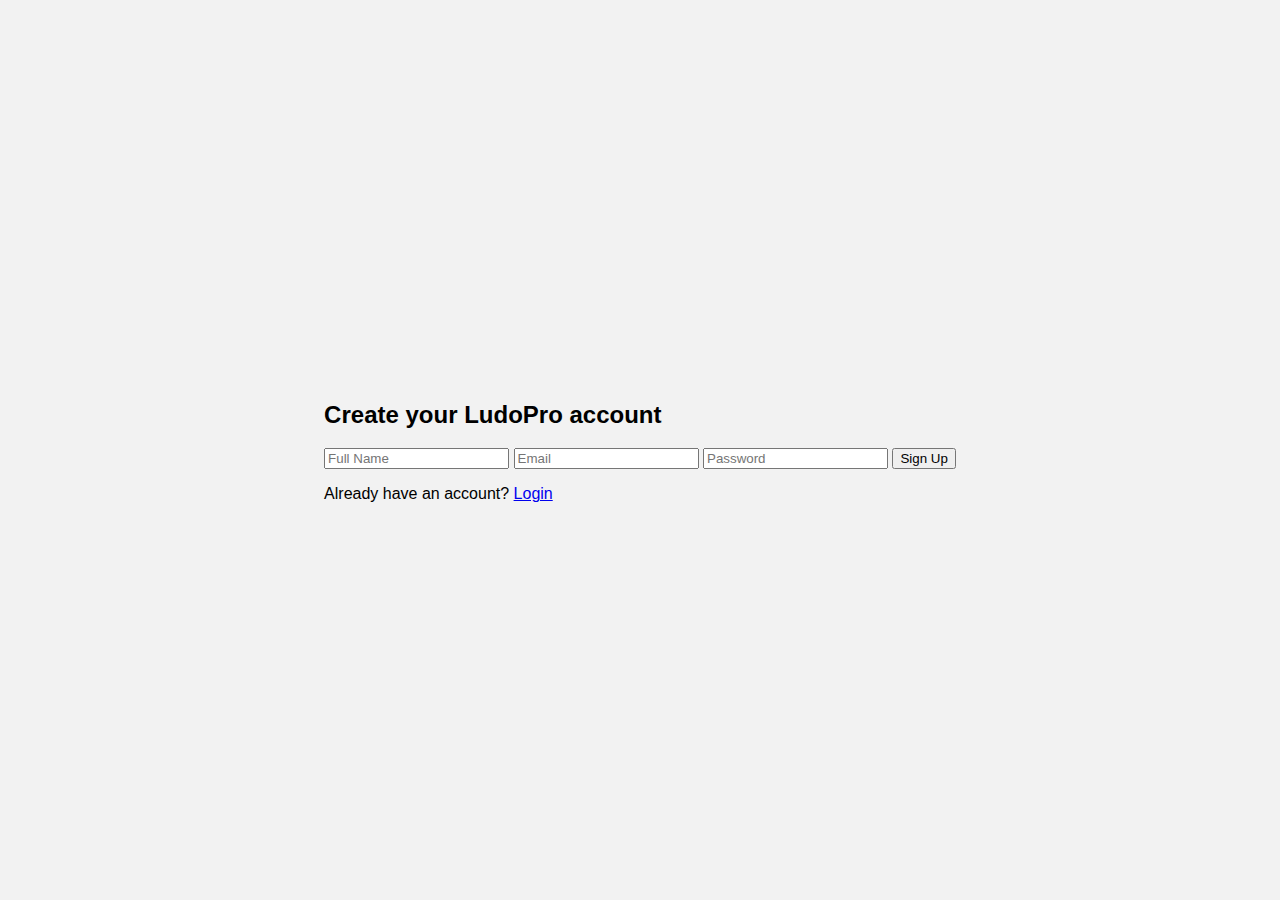
<file: signup.html>
<!DOCTYPE html>
<html lang="en">
<head>
  <meta charset="UTF-8" />
  <meta name="viewport" content="width=device-width, initial-scale=1.0"/>
  <title>Signup - LudoPro</title>
  <link rel="stylesheet" href="style.css" />
</head>
<body class="bg">
  <div class="card">
    <h2>Create your <span class="brand">LudoPro</span> account</h2>
    <input type="text" placeholder="Full Name" />
    <input type="email" placeholder="Email" />
    <input type="password" placeholder="Password" />
    <button class="btn">Sign Up</button>
    <p>Already have an account? <a href="index.html">Login</a></p>
  </div>
</body>
</html>
</file>
<file: style.css>
body {
  margin: 0;
  padding: 0;
  font-family: 'Segoe UI', sans-serif;
  background-color: #f2f2f2;
  display: flex;
  justify-content: center;
  align-items: center;
  height: 100vh;
}

.login-container,
.dashboard-container {
  width: 90%;
  max-width: 400px;
  background-color: #fff;
  padding: 30px;
  border-radius: 12px;
  box-shadow: 0 4px 12px rgba(0, 0, 0, 0.1);
  text-align: center;
}

.logo {
  width
</file>
